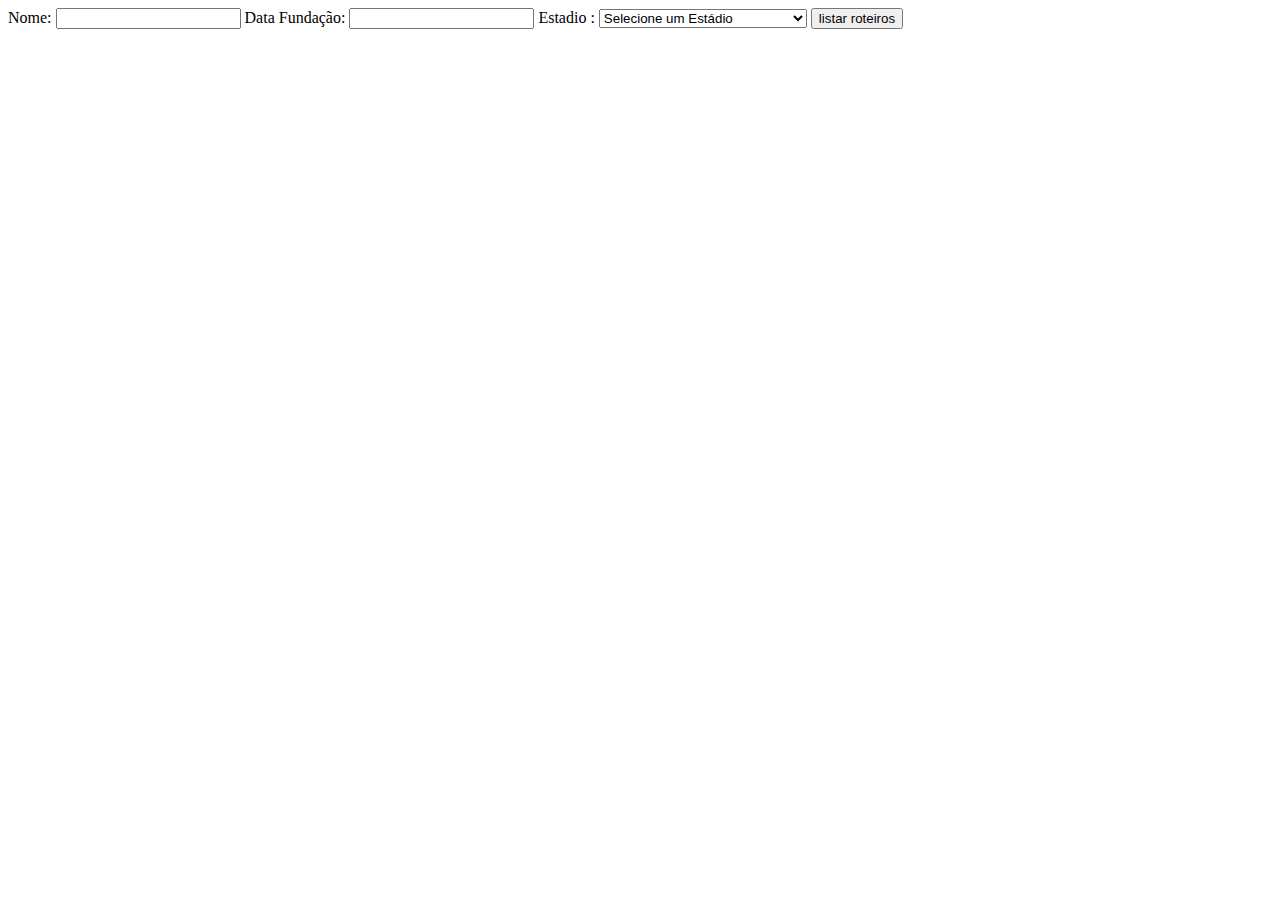
<file: templates/time.html>
<!DOCTYPE html>
<body>
    <form id="timeForm" method="POST" action="{{ url_for('listar') }}">

        <label>Nome: </label><input id="nomeTime"></input>
        <label>Data Fundação: </label><input id="nomeDataFundacao"></input>
        <label>Estadio : </label>
        <select id=cbEstadio onchange="alert(this.value);">
            <option value="">Selecione um Estádio</option>
            <option value="morumbi">Morumbi - São Paulo - SP</option>
            <option value="maracana">Maracanã - Rio de Janeiro - RJ</option>
        </select>

        <input type="submit" value="listar roteiros" id="btnListar" name="btnListar">

    </form>
</body>

</html>
</file>
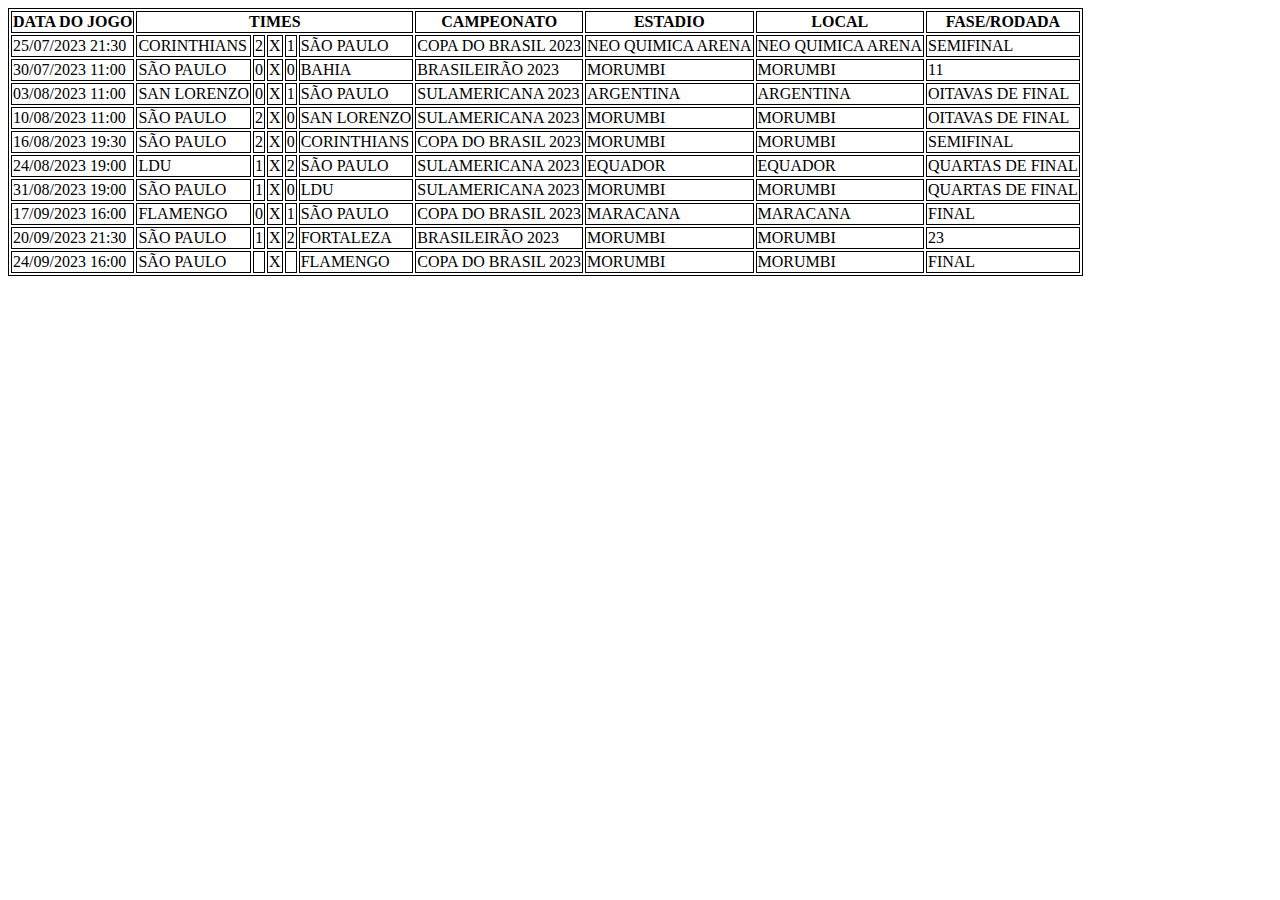
<file: templates/todos.html>
<!DOCTYPE html>
<html>

<head>
    <title>Acompanhamentos de jogos</title>
    <style>
        table,
        th,
        td {
            border: 1px solid black;
        }
    </style>
</head>

<body>

    <table>
        <thead>
            <tr>
                <th> DATA DO JOGO </th>
                <th colspan='5'> TIMES </th>
                <th> CAMPEONATO </th>
                <th> ESTADIO </th>
                <th> LOCAL </th>
                <th> FASE/RODADA </th>
            </tr>
        </thead>
        <tbody>
            <tr>
                <td>25/07/2023 21:30</td>
                <td>CORINTHIANS</td>
                <td>2</td>
                <td>X</td>
                <td>1</td>
                <td>SÃO PAULO</td>
                <td>COPA DO BRASIL 2023</td>
                <td>NEO QUIMICA ARENA</td>
                <td>NEO QUIMICA ARENA</td>
                <td>SEMIFINAL</td>
            </tr>
            <tr>
                <td>30/07/2023 11:00</td>
                <td>SÃO PAULO</td>
                <td>0</td>
                <td>X</td>
                <td>0</td>
                <td>BAHIA</td>
                <td>BRASILEIRÃO 2023</td>
                <td>MORUMBI</td>
                <td>MORUMBI</td>
                <td>11</td>
            </tr>
            <tr>
                <td>03/08/2023 11:00</td>
                <td>SAN LORENZO</td>
                <td>0</td>
                <td>X</td>
                <td>1</td>
                <td>SÃO PAULO</td>
                <td>SULAMERICANA 2023</td>
                <td>ARGENTINA</td>
                <td>ARGENTINA</td>
                <td>OITAVAS DE FINAL </td>
            </tr>
            <tr>
                <td>10/08/2023 11:00</td>
                <td>SÃO PAULO</td>
                <td>2</td>
                <td>X</td>
                <td>0</td>
                <td>SAN LORENZO</td>
                <td>SULAMERICANA 2023</td>
                <td>MORUMBI</td>
                <td>MORUMBI</td>
                <td>OITAVAS DE FINAL </td>
            </tr>
            <tr>
                <td>16/08/2023 19:30</td>
                <td>SÃO PAULO</td>
                <td>2</td>
                <td>X</td>
                <td>0</td>
                <td>CORINTHIANS</td>
                <td>COPA DO BRASIL 2023</td>
                <td>MORUMBI</td>
                <td>MORUMBI</td>
                <td>SEMIFINAL </td>
            </tr>
            <tr>
                <td>24/08/2023 19:00</td>
                <td>LDU</td>
                <td>1</td>
                <td>X</td>
                <td>2</td>
                <td>SÃO PAULO</td>
                <td>SULAMERICANA 2023</td>
                <td>EQUADOR</td>
                <td>EQUADOR</td>
                <td>QUARTAS DE FINAL </td>
            </tr>
            <tr>
                <td>31/08/2023 19:00</td>
                <td>SÃO PAULO</td>
                <td>1</td>
                <td>X</td>
                <td>0</td>
                <td>LDU</td>
                <td>SULAMERICANA 2023</td>
                <td>MORUMBI</td>
                <td>MORUMBI</td>
                <td>QUARTAS DE FINAL </td>
            </tr>
            <tr>
                <td>17/09/2023 16:00</td>
                <td>FLAMENGO</td>
                <td>0</td>
                <td>X</td>
                <td>1</td>
                <td>SÃO PAULO</td>
                <td>COPA DO BRASIL 2023</td>
                <td>MARACANA</td>
                <td>MARACANA</td>
                <td>FINAL </td>
            </tr>
            <tr>
                <td>20/09/2023 21:30</td>
                <td>SÃO PAULO</td>
                <td>1</td>
                <td>X</td>
                <td>2</td>
                <td>FORTALEZA</td>
                <td>BRASILEIRÃO 2023</td>
                <td>MORUMBI</td>
                <td>MORUMBI</td>
                <td>23</td>
            </tr>
            <tr>
                <td>24/09/2023 16:00</td>
                <td>SÃO PAULO</td>
                <td></td>
                <td>X</td>
                <td></td>
                <td>FLAMENGO</td>
                <td>COPA DO BRASIL 2023</td>
                <td>MORUMBI</td>
                <td>MORUMBI</td>
                <td>FINAL </td>
            </tr>
        </tbody>
    </table>
</body>

</html>
</file>
